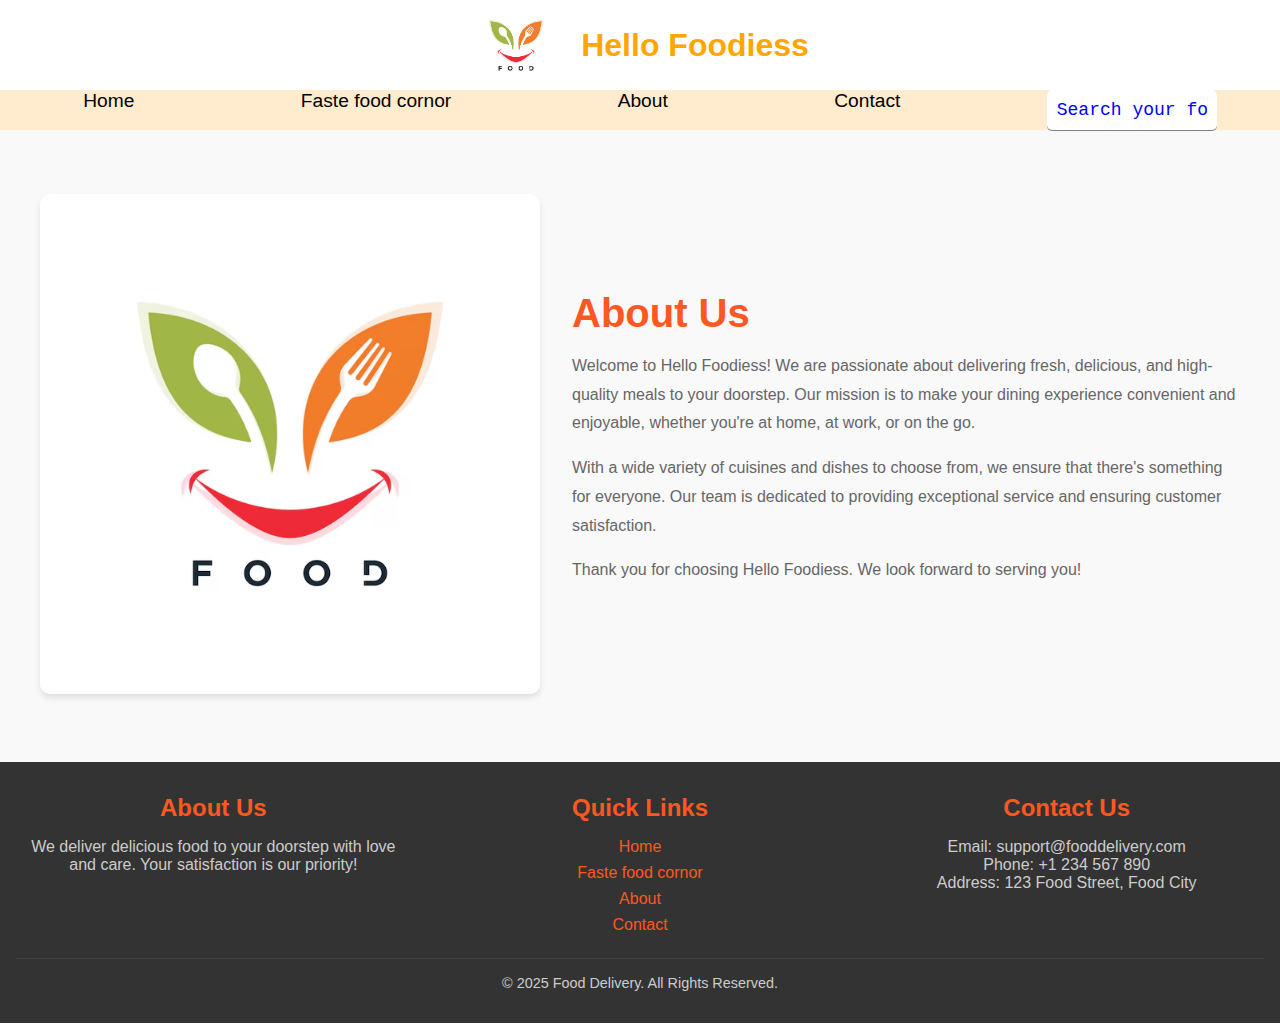
<file: about.html>
<!DOCTYPE html>
<html lang="en">

<head>
    <meta charset="UTF-8">
    <meta name="viewport" content="width=device-width, initial-scale=1.0">
    <title>Document</title>
    <link rel="stylesheet" href="style.css">
</head>

<body>
    <nav>
        <div class="logo-container">
            <img src="/images/logo.avif" alt="Logo" class="logo">
            <h1 class="logo-text">Hello Foodiess</h1>
        </div>

        <ul class="nav-list">
            <li><a href="index.html">Home</a></li>
            <li><a href="Food.html">Faste food cornor</a></li>
            <li><a href="about.html">About</a></li>
            <li><a href="contect.html">Contact</a></li>

            <input placeholder="Search your food" class="input" name="text" type="text">
        </ul>
    </nav>


    <!-- About Us Section -->
    <section id="about-us" class="about-us-section">
        <div class="about-container">
            <div class="about-image">
                <img src="/images/logo.avif" alt="About Us">
            </div>
            <div class="about-content">
                <h2>About Us</h2>
                <p>
                    Welcome to Hello Foodiess! We are passionate about delivering fresh, delicious, and high-quality
                    meals to your doorstep.
                    Our mission is to make your dining experience convenient and enjoyable, whether you're at home, at
                    work, or on the go.
                </p>
                <p>
                    With a wide variety of cuisines and dishes to choose from, we ensure that there's something for
                    everyone.
                    Our team is dedicated to providing exceptional service and ensuring customer satisfaction.
                </p>
                <p>
                    Thank you for choosing Hello Foodiess. We look forward to serving you!
                </p>
            </div>
        </div>
    </section>


    <!-- Footer Section -->
    <footer class="footer-section">
        <div class="footer-container">
            <div class="footer-about">
                <h3>About Us</h3>
                <p>We deliver delicious food to your doorstep with love and care. Your satisfaction is our priority!</p>
            </div>
            <div class="footer-links">
                <h3>Quick Links</h3>
                <ul>
                    <li><a href="index.html">Home</a></li>
                    <li><a href="Food.html">Faste food cornor</a></li>
                    <li><a href="about.html">About</a></li>
                    <li><a href="contect.html">Contact</a></li>
                </ul>
            </div>
            <div class="footer-contact">
                <h3>Contact Us</h3>
                <p>Email: support@fooddelivery.com</p>
                <p>Phone: +1 234 567 890</p>
                <p>Address: 123 Food Street, Food City</p>
            </div>
        </div>
        <div class="footer-bottom">
            <p>&copy; 2025 Food Delivery. All Rights Reserved.</p>
        </div>
    </footer>
    <script src="script.js"></script>
</body>

</html>
</file>
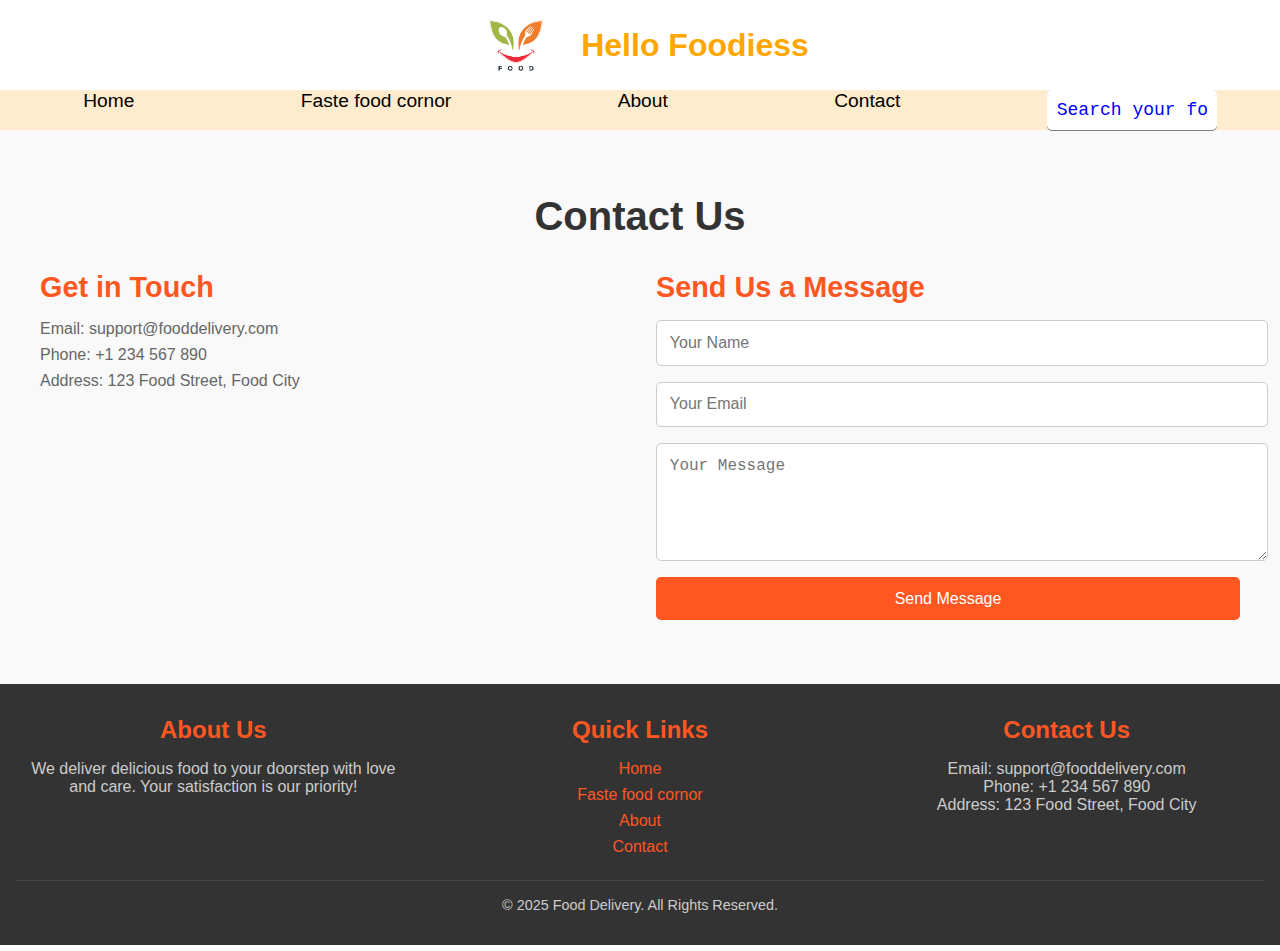
<file: contect.html>
<!DOCTYPE html>
<html lang="en">

<head>
    <meta charset="UTF-8">
    <meta name="viewport" content="width=device-width, initial-scale=1.0">
    <title>Document</title>
    <link rel="stylesheet" href="style.css">
</head>

<body>
    <nav>
        <div class="logo-container">
            <img src="/images/logo.avif" alt="Logo" class="logo">
            <h1 class="logo-text">Hello Foodiess</h1>
        </div>

        <ul class="nav-list">
            <li><a href="index.html">Home</a></li>
            <li><a href="Food.html">Faste food cornor</a></li>
            <li><a href="about.html">About</a></li>
            <li><a href="contect.html">Contact</a></li>

            <input placeholder="Search your food" class="input" name="text" type="text">
        </ul>
    </nav>

    <!-- Contact Us Section -->
<section id="contact" class="contact-section">
    <h2 class="section-title">Contact Us</h2>
    <div class="contact-container">
        <div class="contact-info">
            <h3>Get in Touch</h3>
            <p>Email: support@fooddelivery.com</p>
            <p>Phone: +1 234 567 890</p>
            <p>Address: 123 Food Street, Food City</p>
        </div>
        <div class="contact-form">
            <h3>Send Us a Message</h3>
            <form action="#" method="POST">
                <input type="text" name="name" placeholder="Your Name" required>
                <input type="email" name="email" placeholder="Your Email" required>
                <textarea name="message" rows="5" placeholder="Your Message" required></textarea>
                <button type="submit" class="btn">Send Message</button>
            </form>
        </div>
    </div>
</section>

  
    <!-- Footer Section -->
    <footer class="footer-section">
        <div class="footer-container">
            <div class="footer-about">
                <h3>About Us</h3>
                <p>We deliver delicious food to your doorstep with love and care. Your satisfaction is our priority!</p>
            </div>
            <div class="footer-links">
                <h3>Quick Links</h3>
                <ul>
                    <li><a href="index.html">Home</a></li>
                    <li><a href="Food.html">Faste food cornor</a></li>
                    <li><a href="about.html">About</a></li>
                    <li><a href="contect.html">Contact</a></li>
                </ul>
            </div>
            <div class="footer-contact">
                <h3>Contact Us</h3>
                <p>Email: support@fooddelivery.com</p>
                <p>Phone: +1 234 567 890</p>
                <p>Address: 123 Food Street, Food City</p>
            </div>
        </div>
        <div class="footer-bottom">
            <p>&copy; 2025 Food Delivery. All Rights Reserved.</p>
        </div>
    </footer>
    <script src="script.js"></script>
</body>

</html>
</file>
<file: style.css>
*{
    margin: 0;
    padding: 0;
}

body{
    background-color: #ffffff;
    font-family: Arial, sans-serif;
}

.logo-container{
    display: flex;
    justify-content: center;
    align-items: center;
    height: auto;
}

.logo-container img{
    width: 90px;
    height: auto;
}

.logo-container h1{
    font-size: 2rem;
    color: #ffa700;
    margin-left: 20px;
}

.nav-list{
    background-color: blanchedalmond;
    list-style: none;
    display: flex;
    justify-content: space-around;

}

.nav-list li{
    margin: 0 20px;
}
.nav-list a{
    text-decoration: none;
    color: #000000;
    font-size: 1.2rem;
}

.nav-list a:hover{
    font-size: 1.4rem;
    text-decoration: underline;
    color: #ffa700;
    transition: color 0.3s ease;
}

/* From Uiverse.io by laminelawal */ 
.input {
    padding: 10px;
    width: 150px;
    border: none;
    outline: none;
    border-radius: 5px;
    box-shadow: 0 1px  gray;
    font-size: 18px;
    transition: width 0.3s;
    font-family: Consolas,monaco,monospace;
  }
  
  .input:focus {
    outline: 1px solid rgb(255, 115, 0);
    box-shadow: none;
    width: 230px;
  }
  
  .input::placeholder {
    color: blue;
  }
/* Hero Section */
.hero-section {
    background-image: url('images/hero.jpg'); /* Replace with your hero image path */
    background-size: cover;
    background-position: center;
    height: 100vh;
    display: flex;
    align-items: center;
    justify-content: center;
    color: white;
    text-align: center;
    position: relative;
}

.hero-section::before {
    content: '';
    position: absolute;
    top: 0;
    left: 0;
    width: 100%;
    height: 100%;
    background: rgba(0, 0, 0, 0.5); /* Add a dark overlay */
    z-index: 1;
}

.hero-content {
    position: relative;
    z-index: 2;
}

.hero-content h1 {
    font-size: 3rem;
    margin-bottom: 1rem;
}

.hero-content p {
    font-size: 1.5rem;
    margin-bottom: 2rem;
}

.hero-content .btn {
    background-color: #ff5722;
    color: white;
    padding: 0.8rem 2rem;
    text-decoration: none;
    font-size: 1.2rem;
    border-radius: 5px;
    transition: background-color 0.3s ease;
}

.hero-content .btn:hover {
    background-color: #000000;
    color: orange;
}

/* Food List Section */
.food-list-section {
    padding: 4rem 2rem;
    background-color: #f9f9f9;
    text-align: center;
}

.section-title {
    font-size: 2.5rem;
    margin-bottom: 2rem;
    color: #333;
}

.food-container {
    display: grid;
    grid-template-columns: repeat(auto-fit, minmax(250px, 1fr));
    gap: 2rem;
}

.food-item {
    background: white;
    border-radius: 8px;
    box-shadow: 0 4px 6px rgba(0, 0, 0, 0.1);
    overflow: hidden;
    transition: transform 0.3s ease;
}

.food-item:hover {
    transform: translateY(-10px);
}

.food-item img {
    width: 100%;
    height: 200px;
    object-fit: scale-down;
}

.food-item h3 {
    font-size: 1.5rem;
    margin: 1rem 0;
    color: #ff5722;
}

.food-item p {
    font-size: 15px;
    color: #666;
    padding: 0 1rem 1rem;
}

.btn{
    background-color: #ff5722;
    color: white;
    padding: 0.5rem 1.5rem;
    text-decoration: none;
    font-size: 1rem;
    border-radius: 5px;
    transition: background-color 0.3s ease;
}

.btn:hover {
    background-color: #000000;
    color: orange;
}


/* Slider Food Menu Section */
.food-slider-section {
    padding: 4rem 2rem;
    background-color: #f9f9f9;
    text-align: center;
}

.slider-container {
    position: relative;
    max-width: 80%;
    margin: 0 auto;
    overflow: hidden;
}

.slider {
    display: flex;
    transition: transform 0.5s ease-in-out;
}

.slide {
    min-width: 100%;
    box-sizing: border-box;
    text-align: center;
    padding: 1rem;
}

.slide img {
    width: 100%;
    max-width: 300px;
    border-radius: 8px;
    margin-bottom: 1rem;
}

.slide h3 {
    font-size: 1.5rem;
    color: #ff5722;
    margin-bottom: 0.5rem;
}

.slide p {
    font-size: 1rem;
    color: #666;
}

.slider-btn {
    position: absolute;
    top: 50%;
    transform: translateY(-50%);
    background-color: rgba(0, 0, 0, 0.5);
    color: white;
    border: none;
    padding: 0.5rem 1rem;
    cursor: pointer;
    font-size: 1.5rem;
    border-radius: 50%;
    z-index: 10;
}

.prev-btn {
    left: 10px;
}

.next-btn {
    right: 10px;
}

.slider-btn:hover {
    background-color: rgba(0, 0, 0, 0.8);
}

/* Free Delivery Hero Section */
.free-delivery-section {
    background-image: url('images/delivary\ boy.jpg'); /* Replace with your background image path */
    background-size: cover;
    background-position: center;
    height: 100vh;
    display: flex;
    align-items: center;
    justify-content: center;
    color: white;
    text-align: center;
    position: relative;
}

.free-delivery-section::before {
    content: '';
    position: absolute;
    top: 0;
    left: 0;
    width: 100%;
    height: 100%;
    background: rgba(0, 0, 0, 0.5); /* Add a dark overlay */
    z-index: 1;
}

.free-delivery-content {
    position: relative;
    z-index: 2;
}

.free-delivery-content h1 {
    font-size: 3rem;
    margin-bottom: 1rem;
}

.free-delivery-content p {
    font-size: 1.5rem;
    margin-bottom: 2rem;
}

.free-delivery-content .btn {
    background-color: #f76504;
    color: white;
    padding: 0.8rem 2rem;
    text-decoration: none;
    font-size: 1.2rem;
    border-radius: 5px;
    transition: background-color 0.3s ease;
}

.free-delivery-content .btn:hover {
    background-color: #000000;
    color: orange;
}

/* Top Ranking Food Section */
.top-ranking-food-section {
    padding: 4rem 2rem;
    background-color: #f9f9f9;
    text-align: center;
}

.top-ranking-food-section .section-title {
    font-size: 2.5rem;
    margin-bottom: 2rem;
    color: #333;
}

.ranking-container {
    display: grid;
    grid-template-columns: repeat(auto-fit, minmax(250px, 1fr));
    gap: 2rem;
}

.ranking-item {
    background: white;
    border-radius: 8px;
    box-shadow: 0 4px 6px rgba(0, 0, 0, 0.1);
    overflow: hidden;
    position: relative;
    transition: transform 0.3s ease;
    text-align: center;
    padding: 1rem;
}

.ranking-item:hover {
    transform: translateY(-10px);
    
}

.ranking-item img {
    width: 100%;
    height: 200px;
    object-fit: cover;
    border-radius: 8px;
}

.ranking-item h3 {
    font-size: 1.5rem;
    margin: 1rem 0;
    color: #ff5722;
}

.ranking-item p {
    font-size: 1rem;
    color: #666;
    margin-bottom: 1rem;
}

.ranking-item .rank {
    position: absolute;
    top: 10px;
    right: 10px;
    background-color: #ff5722;
    color: white;
    font-size: 1.2rem;
    padding: 0.5rem 1rem;
    border-radius: 50%;
    font-weight: bold;
}

/* Footer Section */
.footer-section {
    background-color: #333;
    color: white;
    padding: 2rem 1rem;
    text-align: center;
}

.footer-container {
    display: flex;
    flex-wrap: wrap;
    justify-content: space-around;
    gap: 2rem;
    margin-bottom: 1rem;
}

.footer-container div {
    flex: 1;
    min-width: 250px;
}

.footer-about h3,
.footer-links h3,
.footer-contact h3 {
    font-size: 1.5rem;
    margin-bottom: 1rem;
    color: #ff5722;
}

.footer-about p,
.footer-contact p {
    font-size: 1rem;
    color: #ccc;
}

.footer-links ul {
    list-style: none;
    padding: 0;
}

.footer-links li {
    margin: 0.5rem 0;
}

.footer-links a {
    text-decoration: none;
    color: #ff5722;
    transition: color 0.3s ease;
}

.footer-links a:hover {
    color: orange;
}

.footer-bottom {
    border-top: 1px solid #444;
    padding-top: 1rem;
    font-size: 0.9rem;
    color: #ccc;
}

/* Back to Top Button */
.back-to-top {
    position: fixed;
    bottom: 20px;
    right: 20px;
    background-color: #ff5722;
    color: white;
    border: none;
    padding: 0.5rem 1rem;
    border-radius: 5px;
    cursor: pointer;
    display: none;
    font-size: 1.2rem;
    z-index: 1000;
    transition: background-color 0.3s ease;
}

.back-to-top:hover {
    background-color: #e64a19;
}

/* About Us Section */
.about-us-section {
    padding: 4rem 2rem;
    background-color: #f9f9f9;
    display: flex;
    justify-content: center;
    align-items: center;
    flex-wrap: wrap;
    gap: 2rem;
}

.about-container {
    display: flex;
    flex-wrap: wrap;
    max-width: 1200px;
    gap: 2rem;
    align-items: center;
}

.about-image img {
    width: 100%;
    max-width: 500px;
    border-radius: 10px;
    box-shadow: 0 4px 6px rgba(0, 0, 0, 0.1);
}

.about-content {
    flex: 1;
    text-align: left;
}

.about-content h2 {
    font-size: 2.5rem;
    color: #ff5722;
    margin-bottom: 1rem;
}

.about-content p {
    font-size: 1rem;
    color: #666;
    line-height: 1.8;
    margin-bottom: 1rem;
}

/* Contact Us Section */
.contact-section {
    padding: 4rem 2rem;
    background-color: #f9f9f9;
    text-align: center;
}

.contact-section .section-title {
    font-size: 2.5rem;
    margin-bottom: 2rem;
    color: #333;
}

.contact-container {
    display: flex;
    flex-wrap: wrap;
    justify-content: center;
    gap: 2rem;
    max-width: 1200px;
    margin: 0 auto;
}

.contact-info {
    flex: 1;
    min-width: 300px;
    text-align: left;
}

.contact-info h3 {
    font-size: 1.8rem;
    color: #ff5722;
    margin-bottom: 1rem;
}

.contact-info p {
    font-size: 1rem;
    color: #666;
    margin-bottom: 0.5rem;
}

.contact-form {
    flex: 1;
    min-width: 300px;
    text-align: left;
}

.contact-form h3 {
    font-size: 1.8rem;
    color: #ff5722;
    margin-bottom: 1rem;
}

.contact-form form {
    display: flex;
    flex-direction: column;
    gap: 1rem;
}

.contact-form input,
.contact-form textarea {
    width: 100%;
    padding: 0.8rem;
    border: 1px solid #ccc;
    border-radius: 5px;
    font-size: 1rem;
}

.contact-form button {
    background-color: #ff5722;
    color: white;
    padding: 0.8rem 1.5rem;
    border: none;
    border-radius: 5px;
    cursor: pointer;
    font-size: 1rem;
    transition: background-color 0.3s ease;
}

.contact-form button:hover {
    background-color: #e64a19;
}
</file>
